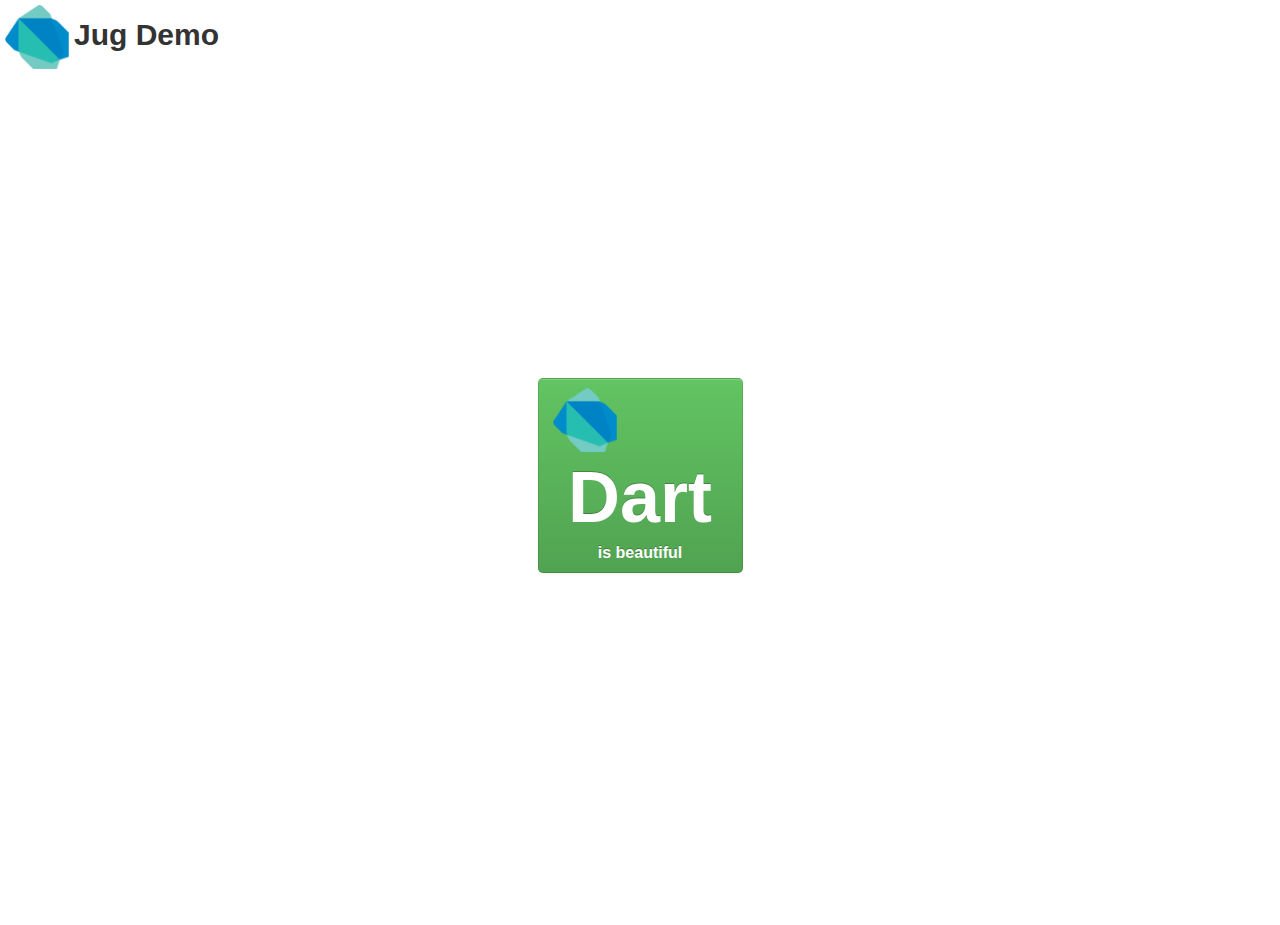
<file: jug-demo/client/index.html>
<!DOCTYPE html>
<html>
    <head>
        <meta charset="utf-8" />
        <title>Dart Jug Demo</title>
        <link rel="stylesheet" href="css/bootstrap.min.css" />
        <link rel="stylesheet" href="css/main.css" />
    </head>
    <body>
        <h1 class="jugRow jugTitle">
	        <img src="img/dart-logo.png" /> 
	        <span id="jugTitle">Jug Demo</span>
        </h1>
        
        <div class="mainContainer">
            <div class="centerCell">
                <div id="counterButton" class="btn btn-large btn-success counter">
                    <h1><img src="img/dart-logo.png" /></h1>
                    <h2 id="counter">Dart</h2>
                    <h3>is beautiful</h3>
                </div>
            </div>
        </div>

        <!--
        <script type="application/dart" src="jug_demo.dart"></script>
        <script src="js/dart.js"></script>
        -->
    </body>
</html>
</file>
<file: jug-demo/client/css/main.css>
.jugTitle img {
  width: 64px;
  heigth: 64px;
  margin: 5px;
}

.mainContainer {
  display: table; 
  position: absolute; 
  top: 25px; 
  left: 0; 
  right: 0; 
  bottom: 0; 
  height: 100%; 
  width: 100%; 
  vertical-align: middle;
}

.centerCell {
  display: table-cell; 
  vertical-align: middle;
  text-align: center;
}

.jugTable {
  display: inline-table;
  position: relative;
}

.jugRow {
  display: table-row;
  position: relative;
  vertical-align: middle;
}

.jugCell {
  display: table-cell;
  position: relative;
  text-align: center;
  padding: 15px;
}

.counter {
  width: 175px;
  height: 175px;
  display: inline-block;
  position: relative;
  user-select: none;
  -webkit-user-select: none;
  -moz-user-select: none;
}

.counter img {
  border: 0;
  width: 64px;
  height: 64px;
  float: left;
}

.counter span {
}

.counter h1, h2, h3 {
  display: inline-block;
  position: relative;
  width: 100%;
}
.counter h2 {
  text-align: center;
  font-size: 72px;
  line-height: 84px;
}

.counter h3 {
  font-size: 16px;
}
</file>
